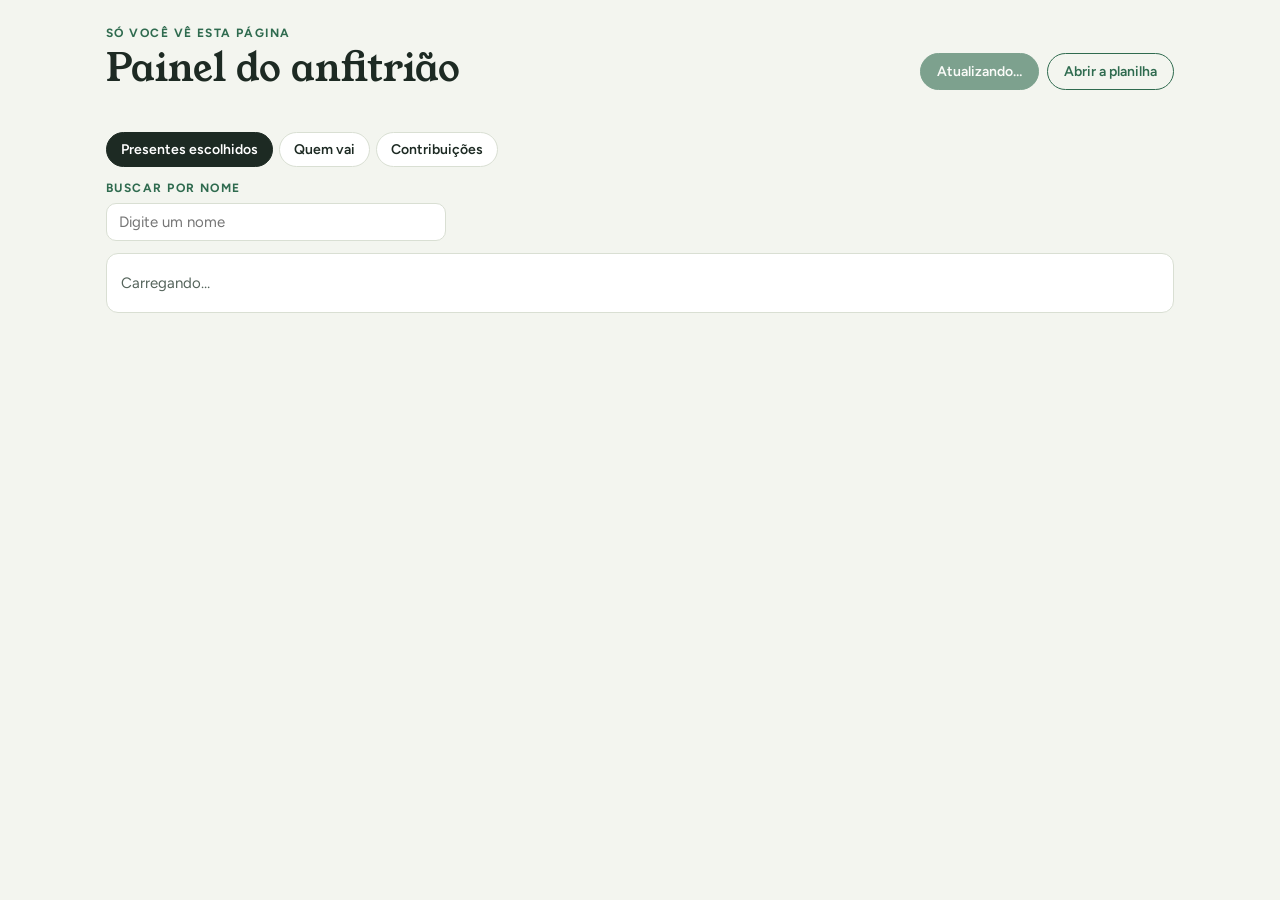
<file: apps-script/Admin.html>
<!doctype html>
<html lang="pt-BR">
<head>
<meta charset="utf-8">
<base target="_top">
<link rel="stylesheet" href="https://fonts.googleapis.com/css2?family=Young+Serif&family=Figtree:wght@400;600;700&display=swap">
<style>
  /* Painel do anfitrião: mesmo verde-folha do site, em formato de planilha de controle. */
  :root {
    --fundo: #f3f5ef; --papel: #fff; --tinta: #1d2a23; --tinta-2: #55645b; --linha: #d9dfd3;
    --folha: #2f6b4f; --mostarda-clara: #fbefd2; --erro: #b3362b;
    --titulo: "Young Serif", Georgia, serif; --texto: "Figtree", system-ui, sans-serif;
  }
  @media (prefers-color-scheme: dark) {
    :root { --fundo: #141b17; --papel: #1c2520; --tinta: #e8eee9; --tinta-2: #a7b5ac; --linha: #2e3a33;
      --folha: #6fbf95; --mostarda-clara: #3a3222; --erro: #ff8a7d; color-scheme: dark; }
  }
  * { box-sizing: border-box; }
  body { margin: 0; background: var(--fundo); color: var(--tinta); font: 15px/1.5 var(--texto); }
  .wrap { max-width: 1100px; margin: 0 auto; padding: 24px 16px 48px; }
  header { display: flex; justify-content: space-between; align-items: flex-end; gap: 12px; flex-wrap: wrap; margin-bottom: 20px; }
  h1 { font: 400 clamp(28px, 5vw, 38px)/1.1 var(--titulo); margin: 0; }
  .sobre { text-transform: uppercase; letter-spacing: .12em; font-size: 12px; font-weight: 700; color: var(--folha); margin: 0 0 6px; }
  .acoes { display: flex; gap: 8px; flex-wrap: wrap; }
  .btn { font: 600 14px var(--texto); padding: 9px 16px; border-radius: 999px; border: 1.5px solid var(--folha);
    background: transparent; color: var(--folha); cursor: pointer; text-decoration: none; }
  .btn.pri { background: var(--folha); color: var(--papel); }
  .btn:disabled { opacity: .6; cursor: wait; }
  .resumo { display: grid; grid-template-columns: repeat(auto-fit, minmax(170px, 1fr)); gap: 12px; margin-bottom: 22px; }
  .tile { background: var(--papel); border: 1px solid var(--linha); border-radius: 12px; padding: 14px 16px; }
  .tile b { display: block; font-size: 28px; font-variant-numeric: tabular-nums; }
  .tile span { color: var(--tinta-2); font-size: 13px; }
  .abas { display: flex; gap: 6px; flex-wrap: wrap; margin-bottom: 12px; }
  .abas button { font: 600 14px var(--texto); padding: 8px 14px; border-radius: 999px; border: 1.5px solid var(--linha);
    background: var(--papel); color: var(--tinta); cursor: pointer; }
  .abas button[aria-selected="true"] { background: var(--tinta); color: var(--papel); border-color: var(--tinta); }
  .busca { width: 100%; max-width: 340px; font: 15px var(--texto); padding: 9px 12px; border-radius: 10px;
    border: 1.5px solid var(--linha); background: var(--papel); color: var(--tinta); margin-bottom: 12px; }
  .caixa { overflow-x: auto; background: var(--papel); border: 1px solid var(--linha); border-radius: 12px; }
  table { width: 100%; border-collapse: collapse; }
  th, td { text-align: left; padding: 10px 14px; border-bottom: 1px solid var(--linha); vertical-align: top; }
  th { font-size: 12px; text-transform: uppercase; letter-spacing: .08em; color: var(--tinta-2); white-space: nowrap; }
  tr:last-child td { border-bottom: 0; }
  td.num { font-variant-numeric: tabular-nums; white-space: nowrap; }
  .chip { display: inline-block; font-size: 12px; font-weight: 700; padding: 2px 10px; border-radius: 999px; background: var(--mostarda-clara); }
  .chip.nao { background: var(--linha); color: var(--tinta-2); }
  .excluir { font: 600 13px var(--texto); color: var(--erro); background: none; border: 0; cursor: pointer; padding: 4px 6px; white-space: nowrap; }
  .vazio, .msg { color: var(--tinta-2); padding: 18px 14px; margin: 0; }
  .erro { color: var(--erro); font-weight: 600; }
  :focus-visible { outline: 3px solid #e2ad3b; outline-offset: 2px; }
</style>
</head>
<body>
<div class="wrap">
  <header>
    <div>
      <p class="sobre">Só você vê esta página</p>
      <h1>Painel do anfitrião</h1>
    </div>
    <div class="acoes">
      <button class="btn pri" id="atualizar" type="button">Atualizar</button>
      <a class="btn" id="planilha" href="#" target="_blank" rel="noopener">Abrir a planilha</a>
    </div>
  </header>

  <div class="resumo" id="resumo"></div>

  <div class="abas" role="tablist">
    <button type="button" role="tab" data-aba="reservas" aria-selected="true">Presentes escolhidos</button>
    <button type="button" role="tab" data-aba="presencas" aria-selected="false">Quem vai</button>
    <button type="button" role="tab" data-aba="contribuicoes" aria-selected="false">Contribuições</button>
  </div>
  <label for="busca" class="sobre" style="display:block">Buscar por nome</label>
  <input id="busca" class="busca" type="search" placeholder="Digite um nome">
  <div class="caixa" id="tabela"><p class="msg">Carregando…</p></div>
  <p class="msg" id="rodape"></p>
</div>

<script>
  const brl = (v) => Number(v || 0).toLocaleString("pt-BR", { style: "currency", currency: "BRL" });
  const dataBR = (iso) => iso ? new Date(iso).toLocaleString("pt-BR", { day: "2-digit", month: "2-digit", hour: "2-digit", minute: "2-digit" }) : "";
  const cpfBR = (c) => String(c || "").replace(/\D/g, "").padStart(11, "0").replace(/(\d{3})(\d{3})(\d{3})(\d{2})/, "$1.$2.$3-$4");
  let dados = null, abaAtual = "reservas", pendente = null;

  const telBR = (t) => { const d = String(t || "").replace(/\D/g, ""); return d.length === 11 ? `(${d.slice(0, 2)}) ${d.slice(2, 7)}-${d.slice(7)}` : String(t || ""); };

  // Cruza presença e presente pelo nome digitado (sem acento, maiúscula ou espaço sobrando)
  const norm = (s) => String(s || "").normalize("NFD").replace(/[̀-ͯ]/g, "").toLowerCase().replace(/\s+/g, " ").trim();
  const reservasDe = (nome) => dados.reservas.filter((x) => norm(x["Nome"]) === norm(nome));
  const confirmou = (nome) => dados.presencas.some((p) => p["Vem?"] === "Sim" && norm(p["Nome"]) === norm(nome));
  const levarTexto = (nome) => reservasDe(nome).map((x) => `${x["Item"]} (${x["Forma"]})`).join("; ") || "Nada escolhido";
  function levarHtml(nome) {
    const l = reservasDe(nome);
    if (!l.length) return `<span class="chip nao">Nada escolhido</span>`;
    return l.map((x) => `<div>${esc(x["Item"])} <span class="chip">${esc(x["Forma"])}</span></div>`).join("");
  }

  const COLUNAS = {
    presencas: { aba: "Presenças", nome: "Nome", cols: [
      ["Nome", (r) => r["Nome"]],
      ["Vem?", (r) => r["Vem?"], (r) => `<span class="chip ${r["Vem?"] === "Sim" ? "" : "nao"}">${esc(r["Vem?"])}</span>`],
      ["Pessoas", (r) => r["Pessoas"], null, "num"],
      ["Vai levar", (r) => levarTexto(r["Nome"]), (r) => levarHtml(r["Nome"])],
      ["Acompanhantes", (r) => r["Acompanhantes"]],
      ["WhatsApp", (r) => telBR(r["WhatsApp"]), null, "num"],
      ["Recado", (r) => r["Recado"]],
      ["Quando", (r) => dataBR(r["Data"]), null, "num"],
    ]},
    reservas: { aba: "Reservas", nome: "Nome", cols: [
      ["Presente", (r) => r["Item"]],
      ["Quem escolheu", (r) => r["Nome"], (r) => `<strong>${esc(r["Nome"])}</strong>`],
      ["CPF", (r) => cpfBR(r["CPF"]), null, "num"],
      ["Como", (r) => r["Forma"], (r) => `<span class="chip">${esc(r["Forma"])}</span>`],
      ["Presença", (r) => (confirmou(r["Nome"]) ? "Confirmou" : "Não confirmou"),
        (r) => confirmou(r["Nome"]) ? `<span class="chip">Confirmou</span>` : `<span class="chip nao" title="Escolheu um presente, mas não preencheu a confirmação de presença (ou digitou o nome diferente)">Não confirmou</span>`],
      ["Valor", (r) => brl(r["Valor"]), null, "num"],
      ["Quando", (r) => dataBR(r["Data"]), null, "num"],
    ]},
    contribuicoes: { aba: "Contribuições", nome: "Nome", cols: [
      ["Nome", (r) => r["Nome"]],
      ["Valor", (r) => brl(r["Valor"]), null, "num"],
      ["Recado", (r) => r["Recado"]],
      ["Quando", (r) => dataBR(r["Data"]), null, "num"],
    ]},
  };

  function esc(s) { return String(s == null ? "" : s).replace(/[&<>"']/g, (c) => ({ "&": "&amp;", "<": "&lt;", ">": "&gt;", '"': "&quot;", "'": "&#39;" }[c])); }

  function carregar() {
    const b = document.getElementById("atualizar");
    b.disabled = true; b.textContent = "Atualizando…";
    google.script.run.withSuccessHandler(receber).withFailureHandler(falhar).dadosAdmin();
  }
  function receber(d) {
    dados = d; pendente = null;
    document.getElementById("planilha").href = d.planilha;
    const b = document.getElementById("atualizar"); b.disabled = false; b.textContent = "Atualizar";
    document.getElementById("rodape").textContent = "Atualizado às " + new Date(d.agora).toLocaleTimeString("pt-BR", { hour: "2-digit", minute: "2-digit" }) + ". O presente de cada pessoa é ligado à confirmação pelo nome digitado nos dois formulários.";
    contarAbas(); montarResumo(); montarTabela();
  }
  function falhar(e) {
    const b = document.getElementById("atualizar"); b.disabled = false; b.textContent = "Atualizar";
    document.getElementById("tabela").innerHTML = `<p class="msg erro">${esc(e && e.message || "Não foi possível carregar os dados.")}</p>`;
  }

  function montarResumo() {
    const sim = dados.presencas.filter((r) => r["Vem?"] === "Sim");
    const pessoas = sim.reduce((s, r) => s + (Number(r["Pessoas"]) || 1), 0);
    const nao = dados.presencas.length - sim.length;
    const pix = dados.reservas.filter((r) => r["Forma"] === "PIX").reduce((s, r) => s + (Number(r["Valor"]) || 0), 0);
    const contrib = dados.contribuicoes.reduce((s, r) => s + (Number(r["Valor"]) || 0), 0);
    const tiles = [
      [pessoas, `pessoas confirmadas (${sim.length} confirmações)`],
      [nao, "não vão poder ir"],
      [dados.reservas.length, "presentes escolhidos"],
      [brl(pix + contrib), "avisados por PIX (presentes + contribuições)"],
    ];
    document.getElementById("resumo").innerHTML = tiles.map(([n, t]) => `<div class="tile"><b>${esc(n)}</b><span>${esc(t)}</span></div>`).join("");
  }

  function montarTabela() {
    const cfg = COLUNAS[abaAtual];
    const q = document.getElementById("busca").value.trim().toLowerCase();
    const lista = dados[abaAtual].filter((r) => !q || String(r[cfg.nome] || "").toLowerCase().includes(q)).slice().reverse();
    const caixa = document.getElementById("tabela");
    if (!lista.length) { caixa.innerHTML = `<p class="vazio">${q ? "Ninguém com esse nome." : "Nada registrado ainda."}</p>`; return; }
    caixa.innerHTML = `<table><thead><tr>${cfg.cols.map((c) => `<th scope="col">${c[0]}</th>`).join("")}<th scope="col"><span class="sobre" style="margin:0">Ações</span></th></tr></thead><tbody>${
      lista.map((r) => `<tr>${cfg.cols.map((c) => `<td class="${c[3] || ""}">${c[2] ? c[2](r) : esc(c[1](r))}</td>`).join("")}<td>${
        pendente === r.linha
          ? `<button class="excluir" data-sim="${r.linha}">Confirmar exclusão</button> <button class="excluir" style="color:var(--tinta-2)" data-nao="1">Cancelar</button>`
          : `<button class="excluir" data-linha="${r.linha}">${abaAtual === "reservas" ? "Liberar item" : "Excluir"}</button>`
      }</td></tr>`).join("")}</tbody></table>`;
  }

  document.getElementById("tabela").addEventListener("click", (e) => {
    const b = e.target.closest("button"); if (!b) return;
    if (b.dataset.linha) { pendente = Number(b.dataset.linha); montarTabela(); return; }
    if (b.dataset.nao) { pendente = null; montarTabela(); return; }
    if (b.dataset.sim) {
      const cfg = COLUNAS[abaAtual];
      const r = dados[abaAtual].find((x) => x.linha === Number(b.dataset.sim));
      b.disabled = true; b.textContent = "Excluindo…";
      google.script.run.withSuccessHandler(receber).withFailureHandler((err) => { pendente = null; montarTabela(); alertaErro(err); })
        .excluirLinha(cfg.aba, r.linha, r["Data"], r[cfg.nome]);
    }
  });
  function alertaErro(err) {
    document.getElementById("rodape").innerHTML = `<span class="erro">${esc(err && err.message || "Não foi possível excluir.")}</span>`;
  }

  document.querySelectorAll(".abas button").forEach((b) => b.addEventListener("click", () => {
    abaAtual = b.dataset.aba; pendente = null;
    document.querySelectorAll(".abas button").forEach((x) => x.setAttribute("aria-selected", x === b));
    if (dados) montarTabela();
  }));
  document.getElementById("busca").addEventListener("input", () => dados && montarTabela());
  function contarAbas() {
    const nomes = { reservas: "Presentes escolhidos", presencas: "Quem vai", contribuicoes: "Contribuições" };
    document.querySelectorAll(".abas button").forEach((b) => { b.textContent = `${nomes[b.dataset.aba]} (${dados[b.dataset.aba].length})`; });
  }
  document.getElementById("atualizar").addEventListener("click", carregar);
  // confere sozinho a cada 30 s, para os presentes novos aparecerem sem apertar "Atualizar"
  setInterval(() => { if (!pendente && !document.hidden) carregar(); }, 30000);
  carregar();
</script>
</body>
</html>
</file>
